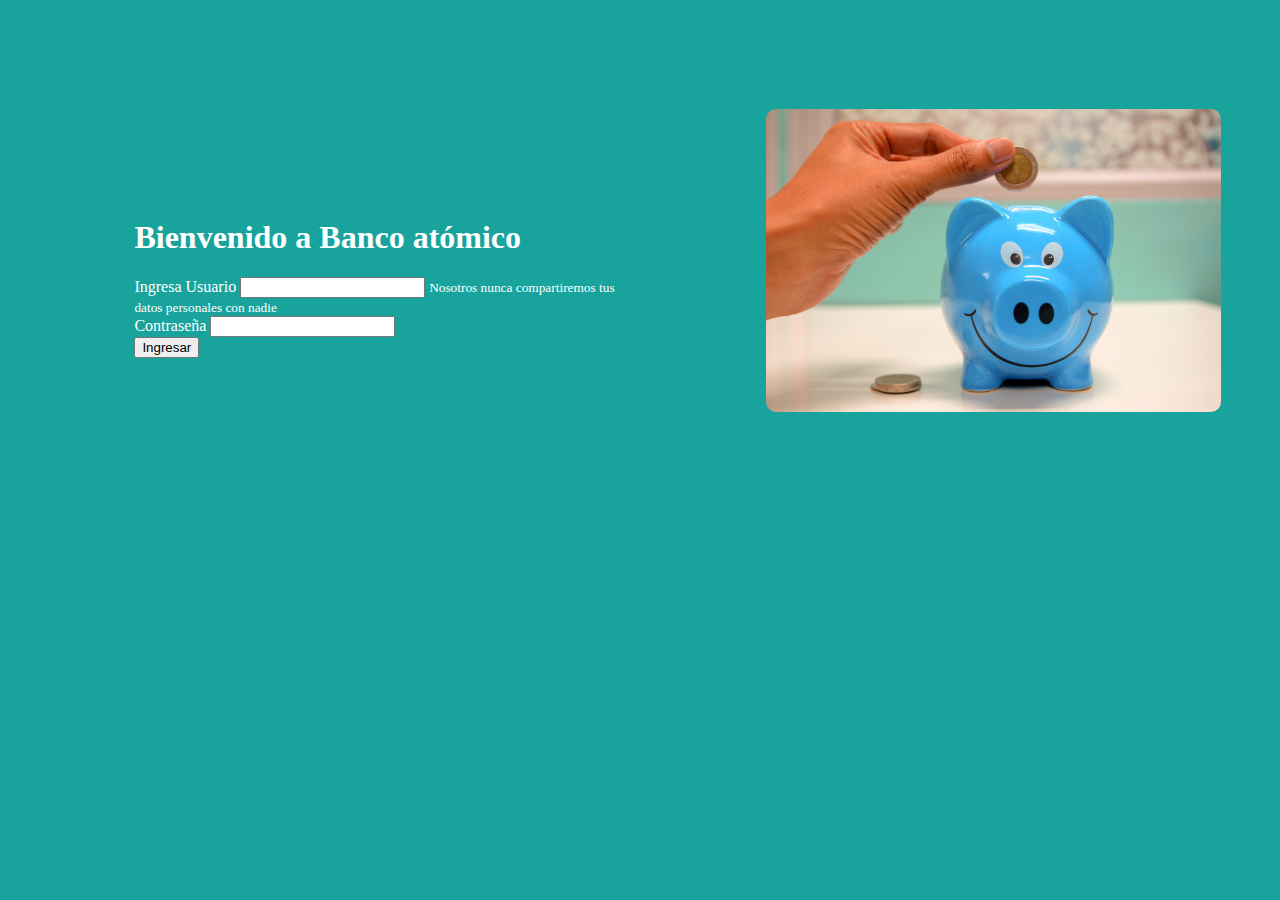
<file: index.html>
<!DOCTYPE html>
<html lang="en">
<head>
    <meta charset="UTF-8">
    <meta name="viewport" content="width=device-width, initial-scale=1.0">
    <link rel="stylesheet" href="https://cdn.jsdelivr.net/npm/bootstrap@4.6.2/dist/css/bootstrap.min.css" integrity="sha384-xOolHFLEh07PJGoPkLv1IbcEPTNtaed2xpHsD9ESMhqIYd0nLMwNLD69Npy4HI+N" crossorigin="anonymous">
    <link rel="stylesheet" href="styles.css">
    <title>Dev.flix</title>
</head>
<body>
    <section class="formulario">
        <form id="inicioSesion">
            <h1>Bienvenido a Banco atómico</h1>
            <div class="form-group">
              <label for="exampleInputEmail1">Ingresa Usuario</label>
              <input type="text" class="form-control" name="email" id="usuario" aria-describedby="emailHelp">
              <small id="emailHelp" class="form-text text-black-50">Nosotros nunca compartiremos tus datos personales con nadie</small>
            </div>
          
            <div class="form-group">
              <label for="exampleInputPassword1">Contraseña</label>
              <input type="password" name="password" class="form-control" id="password">
            </div>
            
                <button type="submit" class="btn btn-primary">Ingresar</button>
            
        </form>

            <section class="pelicula">
                 <img src="bank.jpg" width="90%" alt="Foto-Pelicula">
            </section>

    </section>
      




<script src="main.js"></script>
</body>
</html>
</file>
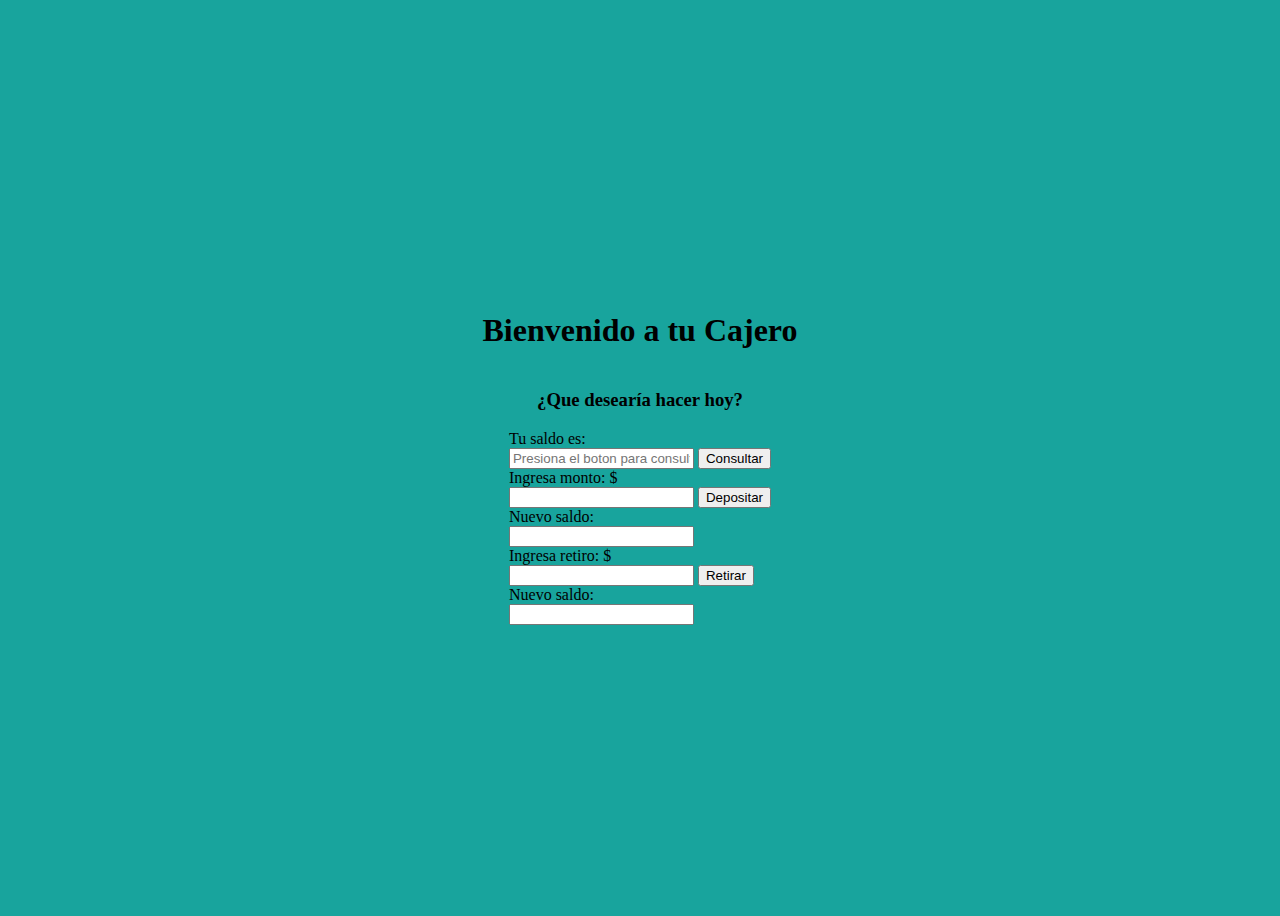
<file: paginaPrincipal.html>
<!DOCTYPE html>
<html lang="en">
<head>
    <meta charset="UTF-8">
    <meta name="viewport" content="width=device-width, initial-scale=1.0">
    <link rel="stylesheet" href="https://cdn.jsdelivr.net/npm/bootstrap@4.6.2/dist/css/bootstrap.min.css" integrity="sha384-xOolHFLEh07PJGoPkLv1IbcEPTNtaed2xpHsD9ESMhqIYd0nLMwNLD69Npy4HI+N" crossorigin="anonymous">
    <link rel="stylesheet" href="styles.css">
    <title>Banca Atómico</title>
</head>
<body>
    <input type="hidden" value="0" id="uno">
    <div class="contain">
           
            <h1>Bienvenido a tu Cajero</h1>
            <h3>¿Que desearía hacer hoy?</h3>
        <div class="consu">             
            <div class="input-group mb-3">
                <div class="input-group-prepend">
                  <span class="input-group-text" id="basic-addon1">Tu saldo es:</span>
                </div>
                <input type="text" class="form-control" placeholder="Presiona el boton para consulta o actualizar" value="" id="saldo" aria-describedby="basic-addon1" readonly>
                <button type="button" class="btn btn-primary" id="consulta">Consultar</button>
            </div>

            <div class="input-group mb-3">
                <div class="input-group-prepend">
                  <span class="input-group-text" id="basic-addon1">Ingresa monto: $</span>
                </div>
                <input type="number" class="form-control" id="monto" aria-describedby="basic-addon1">
                <button type="button" class="btn btn-primary" id="deposito">Depositar</button>
                <div class="input-group-prepend">
                    <span class="input-group-text" id="basic-addon1">Nuevo saldo:</span>
                  </div>
                  <input type="text" class="form-control" value="" id="currentSaldo" aria-describedby="basic-addon1" readonly>
            </div>

            <div class="input-group mb-3">
                <div class="input-group-prepend">
                  <span class="input-group-text" id="basic-addon1">Ingresa retiro: $</span>
                </div>
                <input type="number" class="form-control" id="montoRetirar" aria-describedby="basic-addon1">
                <button type="button" class="btn btn-primary" id="retiro">Retirar</button>
                <div class="input-group-prepend">
                    <span class="input-group-text" id="basic-addon1">Nuevo saldo:</span>
                  </div>
                  <input type="text" class="form-control" value="" id="currentSaldo2" aria-describedby="basic-addon1" readonly>
            </div>
        </div>   

            
            
    </div>
<script src="operaciones.js"></script>
</body>
</html>
</file>
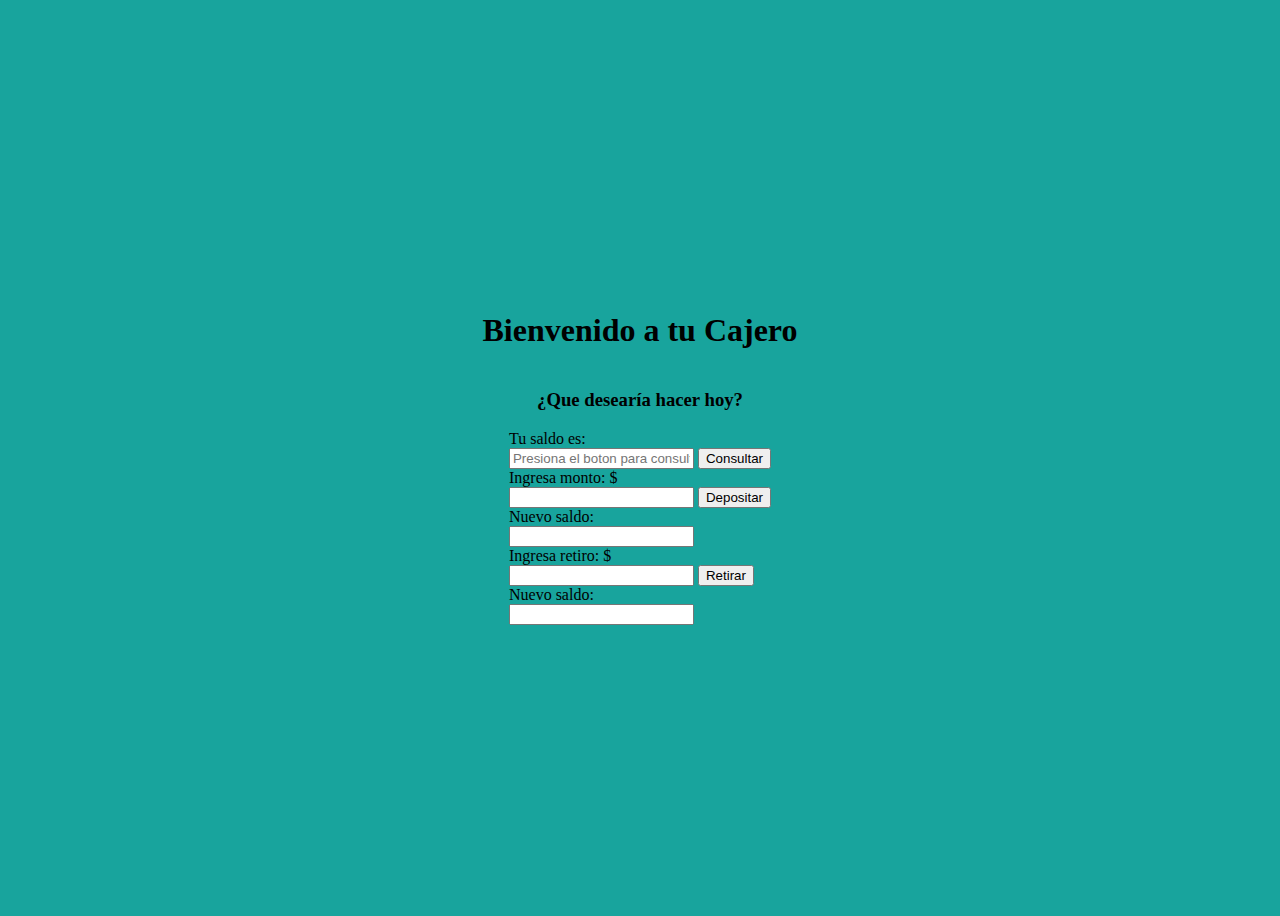
<file: paginaPrincipal2.html>
<!DOCTYPE html>
<html lang="en">
<head>
    <meta charset="UTF-8">
    <meta name="viewport" content="width=device-width, initial-scale=1.0">
    <link rel="stylesheet" href="https://cdn.jsdelivr.net/npm/bootstrap@4.6.2/dist/css/bootstrap.min.css" integrity="sha384-xOolHFLEh07PJGoPkLv1IbcEPTNtaed2xpHsD9ESMhqIYd0nLMwNLD69Npy4HI+N" crossorigin="anonymous">
    <link rel="stylesheet" href="styles.css">
    <title>Banca Atómico</title>
</head>
<body>
    <input type="hidden" value="1" id="uno">
    <div class="contain">
            <h1>Bienvenido a tu Cajero</h1>
            <h3>¿Que desearía hacer hoy?</h3>
        <div class="consu">             
            <div class="input-group mb-3">
                <div class="input-group-prepend">
                  <span class="input-group-text" id="basic-addon1">Tu saldo es:</span>
                </div>
                <input type="text" class="form-control" placeholder="Presiona el boton para consulta o actualizar" value="" id="saldo" aria-describedby="basic-addon1" readonly>
                <button type="button" class="btn btn-primary" id="consulta">Consultar</button>
            </div>

            <div class="input-group mb-3">
                <div class="input-group-prepend">
                  <span class="input-group-text" id="basic-addon1">Ingresa monto: $</span>
                </div>
                <input type="number" class="form-control" id="monto" aria-describedby="basic-addon1">
                <button type="button" class="btn btn-primary" id="deposito">Depositar</button>
                <div class="input-group-prepend">
                    <span class="input-group-text" id="basic-addon1">Nuevo saldo:</span>
                  </div>
                  <input type="text" class="form-control" value="" id="currentSaldo" aria-describedby="basic-addon1" readonly>
            </div>

            <div class="input-group mb-3">
                <div class="input-group-prepend">
                  <span class="input-group-text" id="basic-addon1">Ingresa retiro: $</span>
                </div>
                <input type="number" class="form-control" id="montoRetirar" aria-describedby="basic-addon1">
                <button type="button" class="btn btn-primary" id="retiro">Retirar</button>
                <div class="input-group-prepend">
                    <span class="input-group-text" id="basic-addon1">Nuevo saldo:</span>
                  </div>
                  <input type="text" class="form-control" value="" id="currentSaldo2" aria-describedby="basic-addon1" readonly>
            </div>
        </div>   

            
            
    </div>
<script src="operaciones.js"></script>
</body>
</html>
</file>
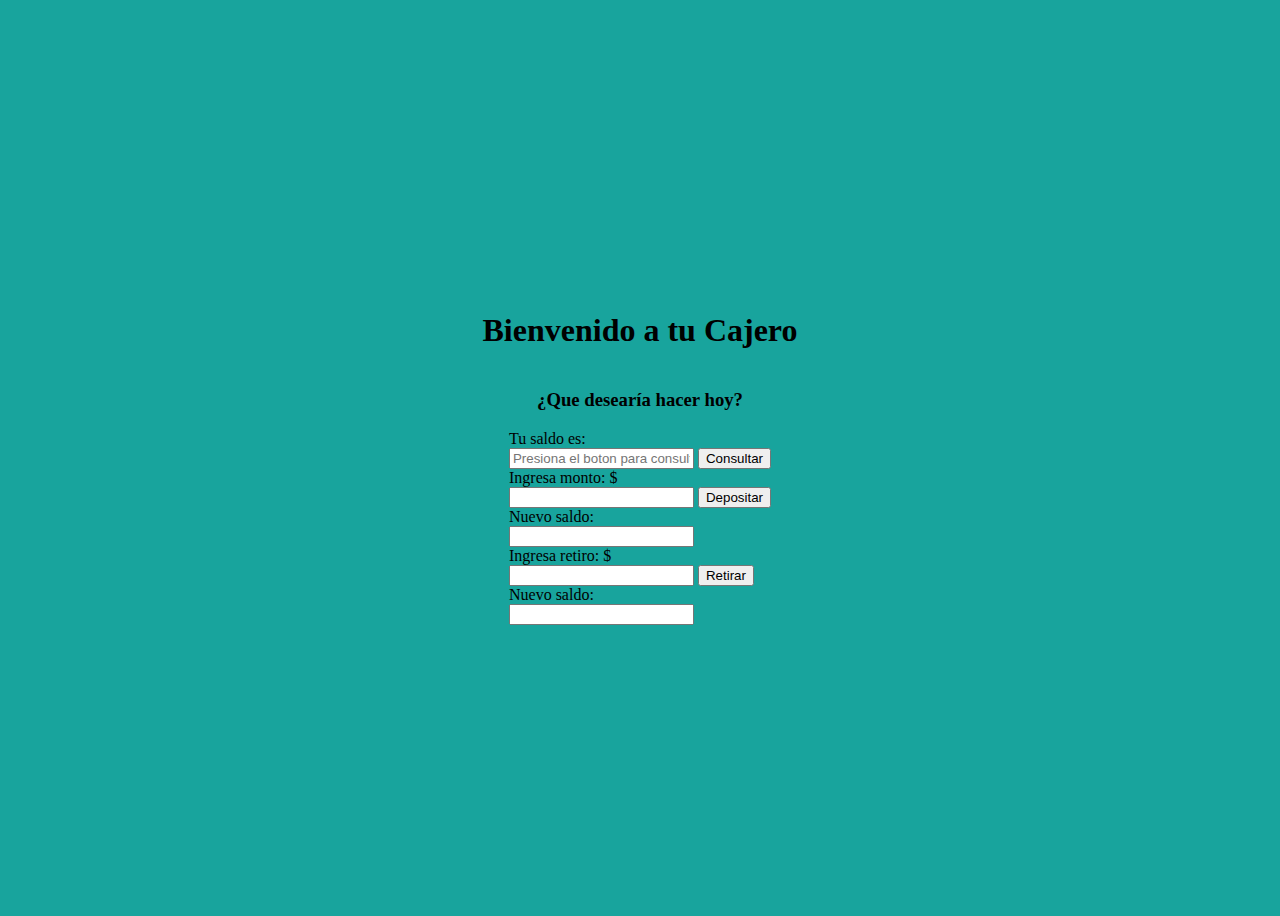
<file: paginaPrincipal3.html>
<!DOCTYPE html>
<html lang="en">
<head>
    <meta charset="UTF-8">
    <meta name="viewport" content="width=device-width, initial-scale=1.0">
    <link rel="stylesheet" href="https://cdn.jsdelivr.net/npm/bootstrap@4.6.2/dist/css/bootstrap.min.css" integrity="sha384-xOolHFLEh07PJGoPkLv1IbcEPTNtaed2xpHsD9ESMhqIYd0nLMwNLD69Npy4HI+N" crossorigin="anonymous">
    <link rel="stylesheet" href="styles.css">
    <title>Banca Atómico</title>
</head>
<body>
    <input type="hidden" value="2" id="uno">
    <div class="contain">
            <h1>Bienvenido a tu Cajero</h1>
            <h3>¿Que desearía hacer hoy?</h3>
        <div class="consu">             
            <div class="input-group mb-3">
                <div class="input-group-prepend">
                  <span class="input-group-text" id="basic-addon1">Tu saldo es:</span>
                </div>
                <input type="text" class="form-control" placeholder="Presiona el boton para consulta o actualizar" value="" id="saldo" aria-describedby="basic-addon1" readonly>
                <button type="button" class="btn btn-primary" id="consulta">Consultar</button>
            </div>

            <div class="input-group mb-3">
                <div class="input-group-prepend">
                  <span class="input-group-text" id="basic-addon1">Ingresa monto: $</span>
                </div>
                <input type="number" class="form-control" id="monto" aria-describedby="basic-addon1">
                <button type="button" class="btn btn-primary" id="deposito">Depositar</button>
                <div class="input-group-prepend">
                    <span class="input-group-text" id="basic-addon1">Nuevo saldo:</span>
                  </div>
                  <input type="text" class="form-control" value="" id="currentSaldo" aria-describedby="basic-addon1" readonly>
            </div>

            <div class="input-group mb-3">
                <div class="input-group-prepend">
                  <span class="input-group-text" id="basic-addon1">Ingresa retiro: $</span>
                </div>
                <input type="number" class="form-control" id="montoRetirar" aria-describedby="basic-addon1">
                <button type="button" class="btn btn-primary" id="retiro">Retirar</button>
                <div class="input-group-prepend">
                    <span class="input-group-text" id="basic-addon1">Nuevo saldo:</span>
                  </div>
                  <input type="text" class="form-control" value="" id="currentSaldo2" aria-describedby="basic-addon1" readonly>
            </div>
        </div>   

            
            
    </div>
<script src="operaciones.js"></script>
</body>
</html>
</file>
<file: styles.css>
body{
    background-color: #18a49d;
}


.formulario{
        display: flex;
}
.pelicula{
    width: 70%;
    margin-top: 8%;
}
.pelicula img{
    border-radius: 10px;
}

.formulario form{
    padding: 10%;
    margin-top: 5%;
    width: 70%;
    color: white;
}

.botones{
    width: 25%; 
    justify-content: space-between;
}

.contain{
    display: flex;
    flex-direction: column;
    height: 100vh;
    justify-content: center;
    align-items: center;
}
</file>
